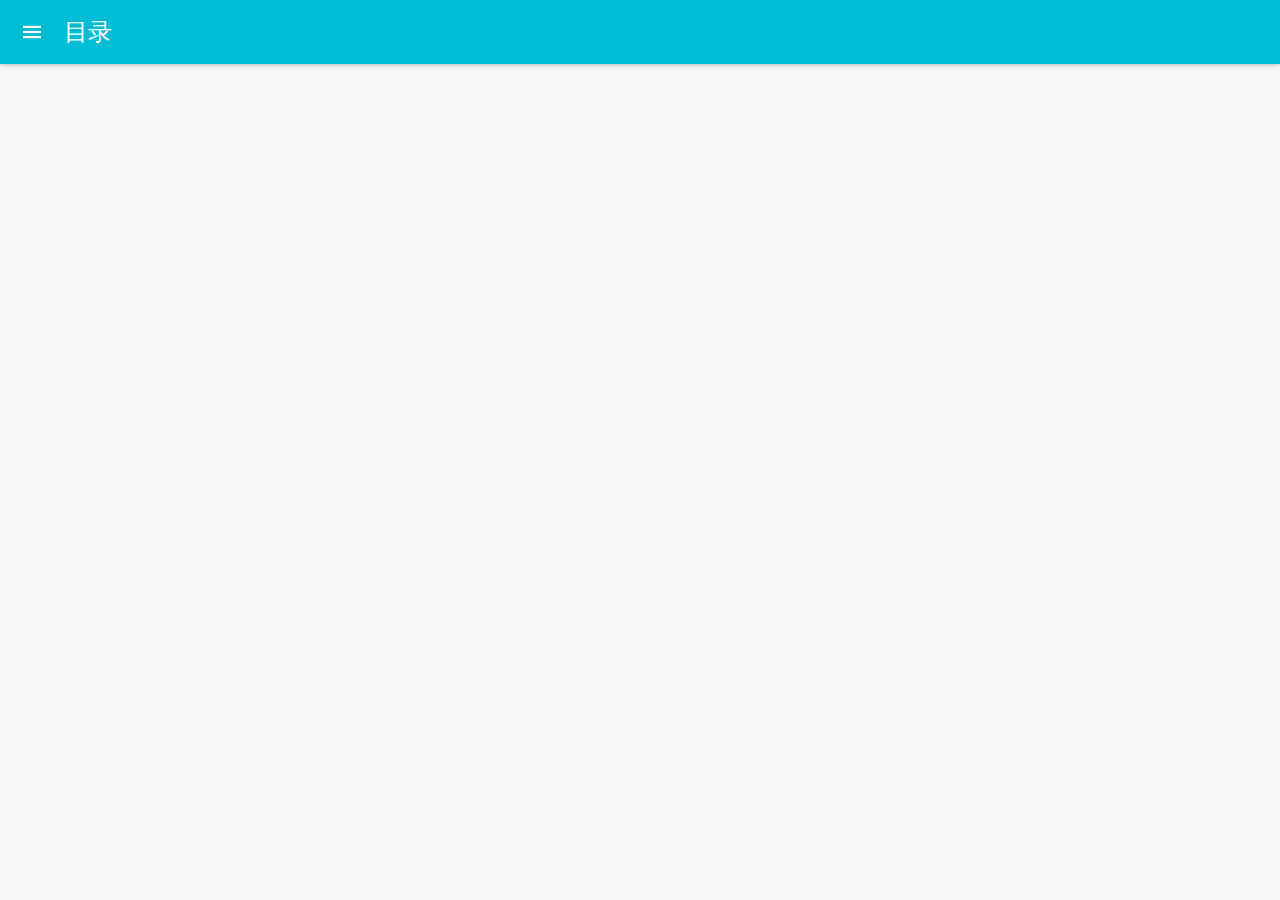
<file: index.html>
<!DOCTYPE html><html lang="en"><head><meta charset="utf-8"><meta name="viewport" content="width=device-width,initial-scale=1"><title>每天5分钟玩转 OpenStack</title><link href="/static/css/main.5c88bf61.css" rel="stylesheet"></head><body><div id="main"></div><script type="text/javascript" src="/static/js/main.19187474.js"></script></body></html>
</file>
